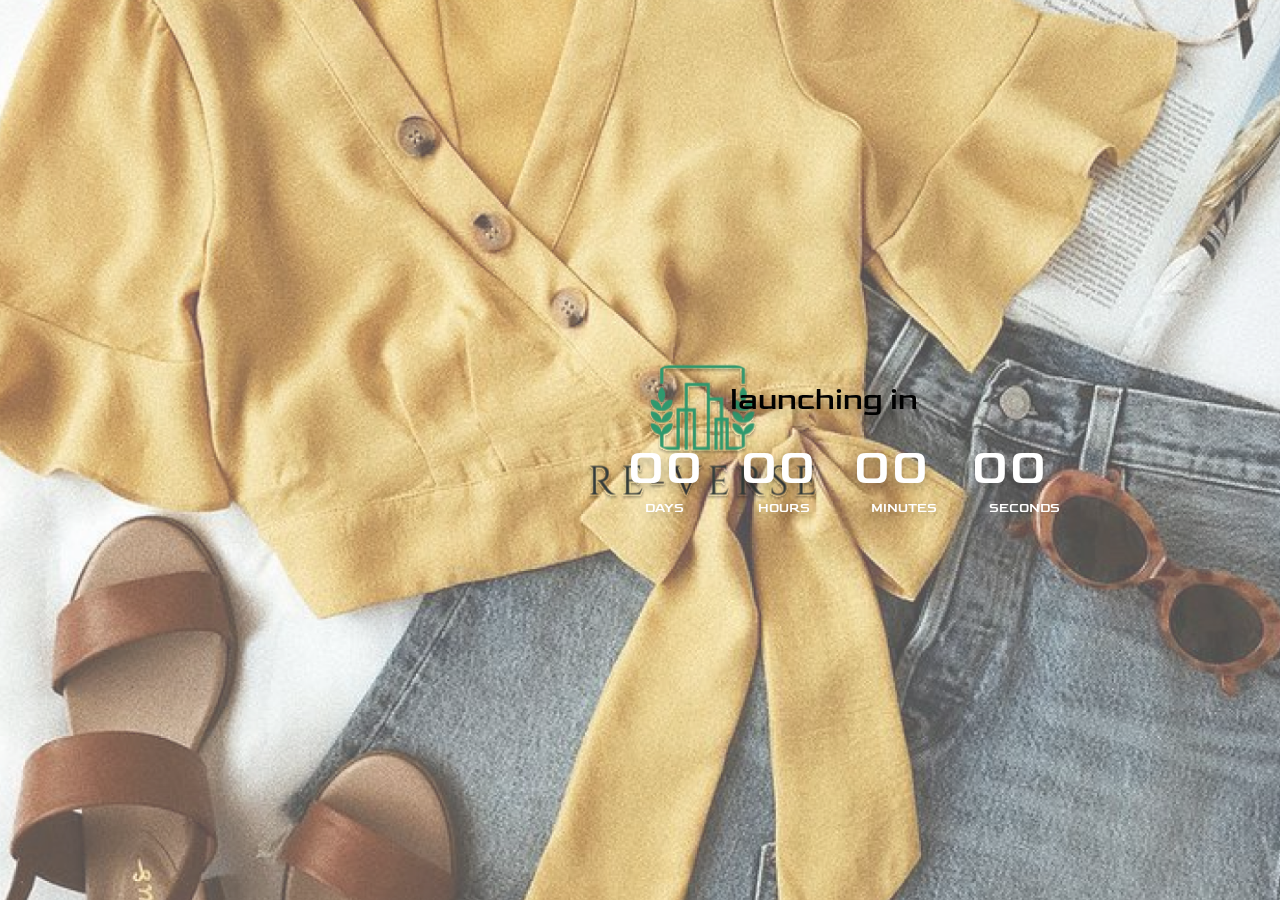
<file: index.html>
<!DOCTYPE html>
<html lang="en">
<head>
    <meta charset="UTF-8">
    <meta name="viewport" content="width=device-width, initial-scale=1.0">
    <title>Re-verse</title>
    <link rel="preconnect" href="https://fonts.googleapis.com">
    <link rel="preconnect" href="https://fonts.gstatic.com" crossorigin>
    <link href="https://fonts.googleapis.com/css2?family=Michroma&display=swap" rel="stylesheet">
    <link rel="icon" href="media/2jNFsMxYinrLaetzrivKfOY4UGK-1.svg" type="image/svg+xml">
    <link rel="preconnect" href="https://fonts.googleapis.com">
    <link rel="preconnect" href="https://fonts.gstatic.com" crossorigin>
    <link href="https://fonts.googleapis.com/css2?family=Barlow+Condensed:ital,wght@0,100;0,200;0,300;0,400;0,500;0,600;0,700;0,800;0,900;1,100;1,200;1,300;1,400;1,500;1,600;1,700;1,800;1,900&family=Bebas+Neue&family=Bungee+Tint&family=Goldman:wght@400;700&family=Londrina+Shadow&family=Michroma&family=Monoton&family=Nabla&display=swap" rel="stylesheet">
    
    <style>
        body, html {
            margin: 0;
            padding: 0;
            height: 100%;
            font-family: "Michroma", sans-serif;
            overflow: hidden;
        }
a{
    text-decoration: none;
}
        .background-video {


            background-blend-mode: plus-darker;
            filter: drop-shadow(0px 4px 4px rgba(0, 0, 0, 0.25));
            position: fixed;
            top: 0;
            left: 0;
            width: 100%;
            height: 100%;
            object-fit: cover;
            z-index: -1;
            opacity: 0.7;
            animation: bganimation 1.5 ease-in-out 1 forwards;
        }

        .wrapper {
            display: flex;
            align-items: center;
            justify-content: center;
            position: relative;
            height: 100%;
            overflow: hidden;
        }

        .logo-container {
            /* background-blend-mode: plus-darker; */
            /* filter: drop-shadow(0px 4px 4px rgba(0, 0, 0, 0.25)); */
            position: absolute;
            left: 50%;
            top: 45%;
            scale:0.7;
            transform: translate(-50%, -50%);
            animation: slideLogo 2s cubic-bezier(0,.89,.28,1.01) forwards;
            text-align: center;
        }

        .countdown-container {
            font-family: "Goldman", serif;
  font-weight: 500;
  font-style: normal;
  filter: drop-shadow(0px 4px 4px rgba(0, 0, 0, 0.25));
            color: #FFFFFF;
            position: absolute;
            right: 20%;
            top: 50%;
            font-size: 50px;
            transform: translateY(-50%);
            animation: slideCountdown 2s cubic-bezier(.51,1.01,.34,.97) forwards;
            text-align: center;
        }

        .separator {
            position: absolute;
            top: 35%;
            left: 50%;
            transform: translateX(-50%);
            height: 25%;
            width: 2px;
            background: rgb(0, 0, 0);
            opacity: 0;
            animation: fadeIn 1s forwards 1.4s;
        }

        .preregis {
            position: absolute;
            bottom: 20%;
            
            left: 50%;
            transform: translateX(-50%);
            opacity: 0;
            animation: fadeIn 1s forwards 2.5s;
            text-align: center;
            font-family: "Michroma", sans-serif;
            font-weight: 400;
            font-style: normal;
            padding: 15px 15px;
            border-radius: 20px;
            background: linear-gradient(to right, #444, #b8b1b1);
            color: black;
            transition: all 0.3s ease-in-out;
            font-size: 1rem;
            background: rgba(217, 217, 217, 0.37);
border: 1px solid #FFFFFF;
box-shadow: -1px 4px 0px rgba(0, 0, 0, 0.25);
border-radius: 17px;
        }

        .preregis:hover {
            color: #FFFFFF;
            /* background: linear-gradient(to right, #000000, #333333); */
            background: #0A550B;
border: 1px solid #0A550B;
box-shadow: -1px 4px 0px rgba(0, 0, 0, 0.25);
border-radius: 17px;
        }

        .countdown-spinner {
            display: flex;
            position: relative;
            
            justify-content: center;
            gap: 5%;
            left: 10%;
        }

        .spinner {
            width: 30vw;
            height: 30vw;
            max-width: 100px;
            max-height: 100px;
            border-radius: 50%;
            display: flex;
            justify-content: center;
            align-items: center;
            animation: spin 1s linear infinite;
            background: none;
        }

        .spinner-content {
            width: 100%;
            height: 100%;
            display: flex;
            justify-content: center;
            align-items: center;
            flex-direction: column;
            color: rgb(0, 0, 0);
        }

        .spinner-value {
            font-family: "Barlow Condensed", serif;
            font-weight: 1000;
            font-size: 2.5rem;
        }

        .spinner-label {
            position: relative;
            top: 15%;
            right: 58%;
            font-size: 0.8rem;
            text-transform: uppercase;
            margin-top: 50px;
        }

        @keyframes slideLogo {
            0% {
                left: 45%;
                display: none;
                transform: translate(-50%, -50%);
                
            }
            10%{
                left: 45%;
                display: block;
                transform: translate(-50%, -50%);

            }
            50%{
                left: 45%;
                transform: translate(-50%, -50%);
            }
            100% {
                left: 30%;
                transform: translateY(-50%,-50%);
            }
        }
        @keyframes bganimation {
            0%{
                opacity: 0;
            }
            100%{
                opacity: 0.7;
            }
        }
        @keyframes slideCountdown {
            0%{
                opacity:0;
                right: 30%;
                transform: translateY(-50%);
            }
            75%{
                opacity:  0;
                right: 30%;
                transform: translateY(-50%);

            }
            90% {
                opacity: 0;
                right: 30%;
                transform: translateY(-50%);
            }
            100% {
                opacity: 1;
                right: 15%;
                transform: translateY(-50%);
            }
        }

        @keyframes fadeIn {
            0% {
                opacity: 0;
            }
            100% {
                opacity: 1;
            }
        }
@media (max-width:1386px) {
    .separator {
        display: none;
    }
    .logo-container img {
        position: relative;
        top: -30%; /* Keep vertical position intact */
        left: 0%;
        width: 80%;
        height: 80%;
    }
    
}
        @media (max-width: 768px) {
    .logo-container {
        position: absolute;
        top: 40%; /* Keep vertical position intact */
        left: 50%;
        transform: translateX(-50%); /* Center horizontally */
        width: 80%;
    }

    .logo-container img {
       scale: 1.2;
        width: 80%;
        height: 80%;
    }

    .countdown-container {
        position: absolute;
        top:65%;
        left: 15%;
        right: auto;
        transform: translate(-50%, 0);
        font-size: 30px;
    }

    .separator {
        display: none;
    }

    .spinner {
        width: 20vw;
        height: 20vw;
        max-width: 80px;
        max-height: 80px;
    }

    .spinner-value {
        font-size: 4rem;
    }

    .spinner-label {
        font-size: 0.7rem;
    }
}

    </style>
</head>
<body>
    <img src="media/image.png" class="background-video">

    <div class="wrapper">
        <div class="logo-container">
            <img class="logo-img" src="media/log.svg" alt="img">
        </div>

        <div class="separator"></div>

        <div class="countdown-container">
            <div style="color: black; font-size: 30px;text-shadow: #444;" >launching in</div>
            <div class="countdown-spinner">
                <div class="spinner">
                    <span id="days">00</span>
                    <span class="spinner-label">Days</span>
                </div>
                <div class="spinner">
                    <span id="hours">00</span>
                    <span class="spinner-label">Hours</span>
                </div>
                <div class="spinner">
                    <span id="minutes">00</span>
                    <span class="spinner-label">Minutes</span>
                </div>
                <div class="spinner">
                    <span id="seconds">00</span>
                    <span class="spinner-label">Seconds</span>
                </div>
            </div>
        </div>

        <a href="form.html" class="preregis">REGISTER-NOW!</a>
    </div>

    <script>
        const countDownDate = new Date("Jan 26, 2025 00:00:00").getTime();

        setInterval(function () {
            const now = new Date().getTime();
            const distance = countDownDate - now;

            const days = Math.floor(distance / (1000 * 60 * 60 * 24));
            const hours = Math.floor((distance % (1000 * 60 * 60 * 24)) / (1000 * 60 * 60));
            const minutes = Math.floor((distance % (1000 * 60 * 60)) / (1000 * 60));
            const seconds = Math.floor((distance % (1000 * 60)) / 1000);

            document.getElementById("days").textContent = days>=10?days:'0'+days;
            document.getElementById("hours").textContent = hours>=10?hours:'0'+hours;
            document.getElementById("minutes").textContent = minutes>=10?minutes:'0'+minutes;
            document.getElementById("seconds").textContent = seconds>=10?seconds:'0'+seconds;
        }, 1000);
    </script>
</body>
</html>
</file>
